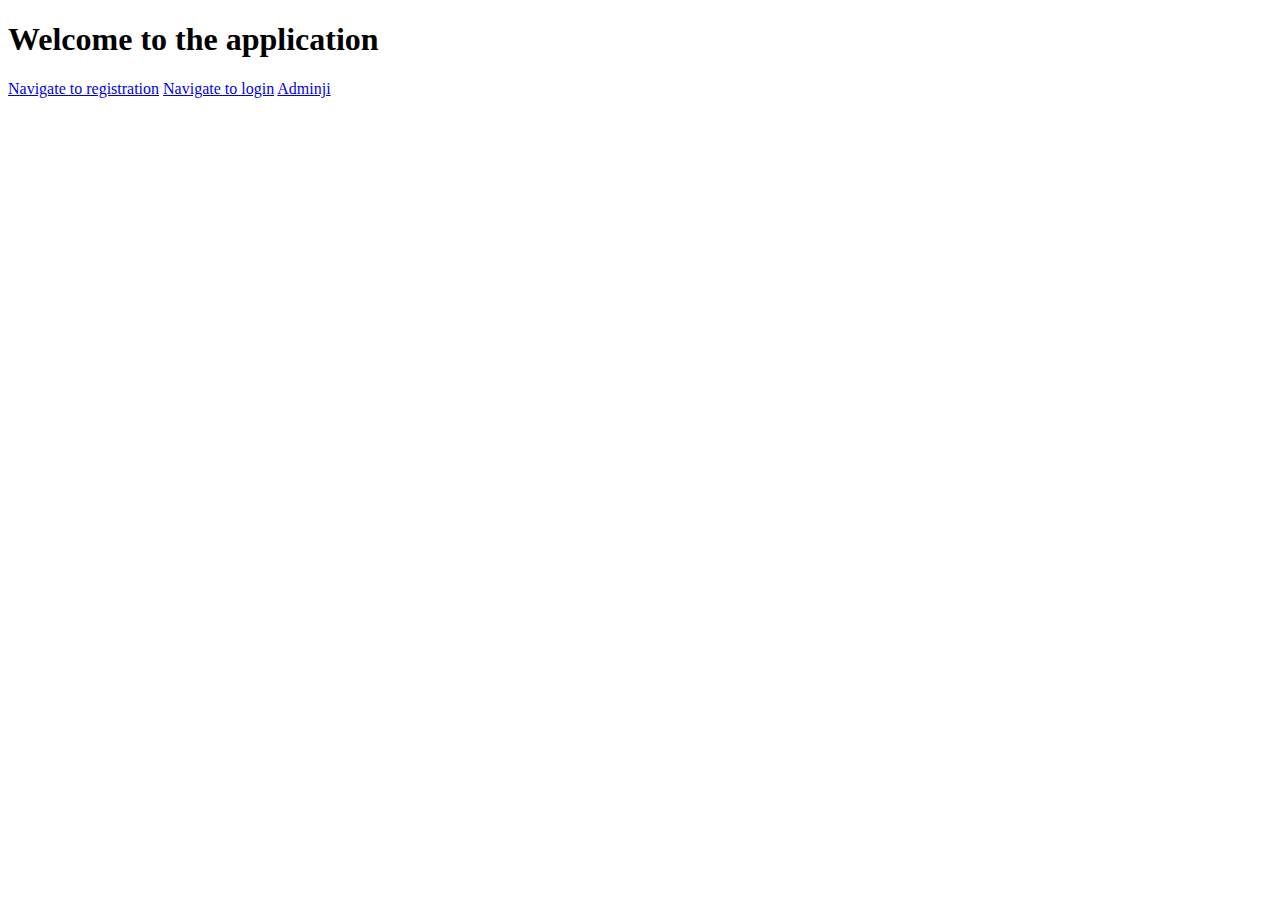
<file: src/main/resources/static/index.html>
<!DOCTYPE html>
<html lang="en" xmlns:th="http://www.thymeleaf.org" >
    <head>
        <meta charset="UTF-8">
        <title>Welcome page</title>
    </head>
    <body>
        <h1>Welcome to the application</h1>
        <a href="/register">Navigate to registration</a>
        <a href="/login">Navigate to login</a>
        <a href="/admin-login">Adminji</a>
    </body>
</html>
</file>
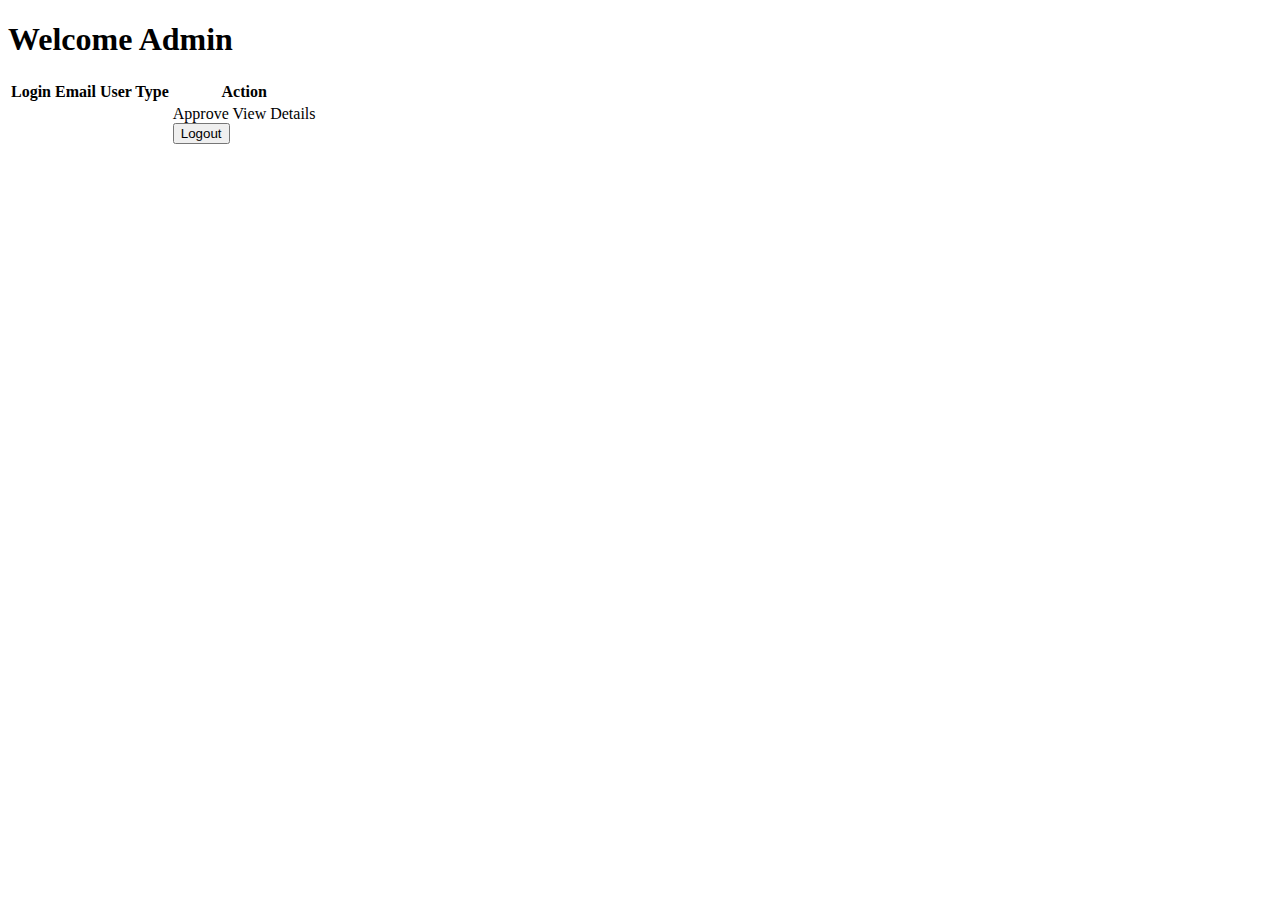
<file: src/main/resources/templates/admin-dashboard.html>
<!DOCTYPE html>
<html lang="en" xmlns:th="http://www.thymeleaf.org">
<head>
    <!-- Your head content -->
</head>
<body>
    <div class="admin-dashboard">
        <h1>Welcome Admin</h1>
        <table>
            <thead>
                <tr>
                    <th>Login</th>
                    <th>Email</th>
                    <th>User Type</th>
                    <th>Action</th>
                </tr>
            </thead>
            <tbody>
                <tr th:each="user : ${unapprovedUsers}">
                    <td th:text="${user.login}"></td>
                    <td th:text="${user.email}"></td>
                    <td th:text="${user.userType}"></td>
                    <td>
                        <!-- Use a hyperlink to initiate the approval process -->
                        <a th:href="@{'/admin/approve-user/' + ${user.id}}">Approve</a>

                        <!-- Add a link for viewing details if needed -->
                        <a th:href="@{'/view-details/' + ${user.id}}">View Details</a>

                        <!-- Logout form -->
                        <form method="post" th:action="@{/admin/logout}">
                            <button type="submit">Logout</button>
                        </form>
                    </td>
                </tr>
            </tbody>
        </table>
    </div>
</body>
</html>
</file>
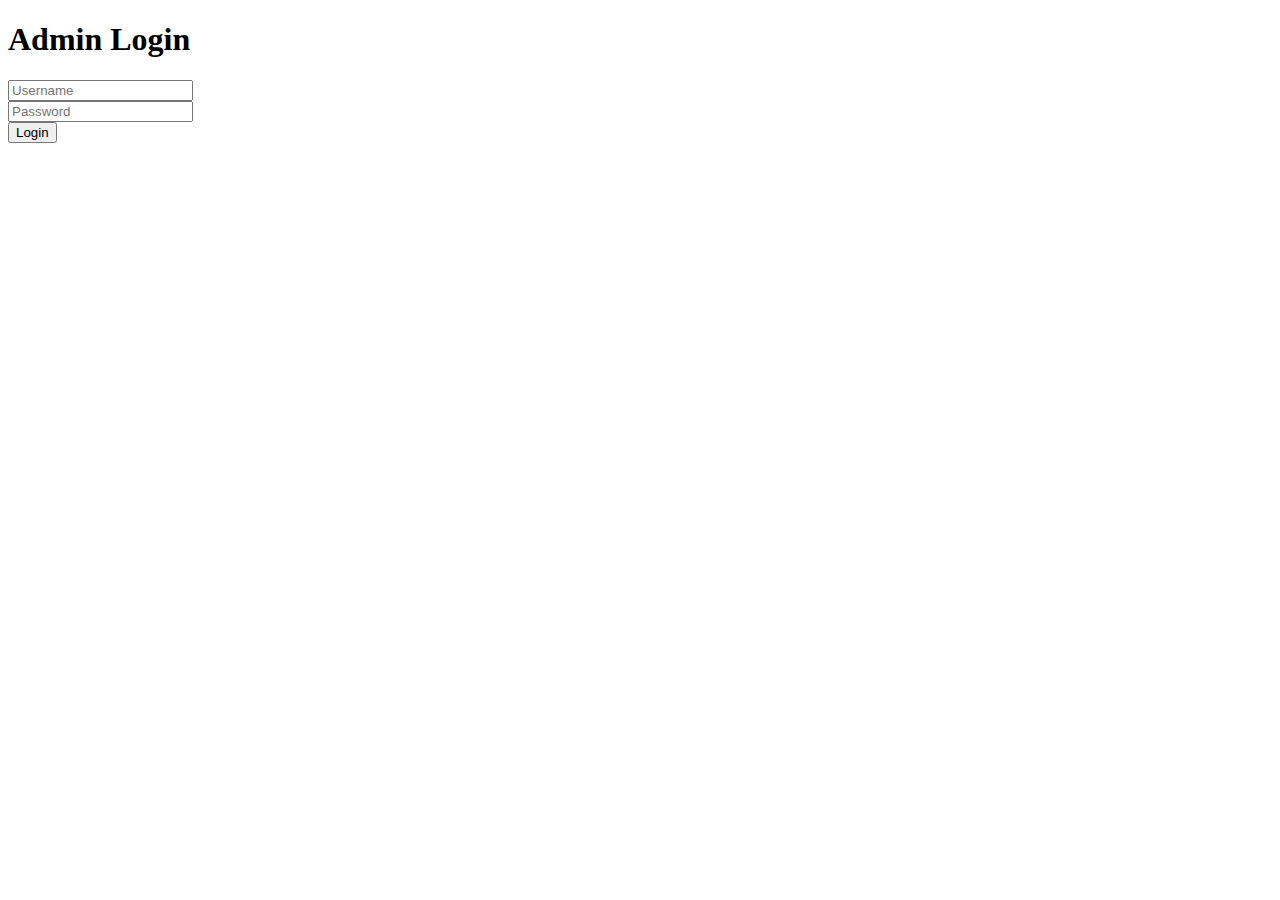
<file: src/main/resources/templates/admin-login.html>
<!DOCTYPE html>
<html lang="en" xmlns:th="http://www.thymeleaf.org">
<head>
    <!-- Your head content -->
</head>
<body>
    <div class="admin-login">
        <h1>Admin Login</h1>
        <form method="post" action="/admin-login">
            <div class="input-box">
                <input type="text" name="username" placeholder="Username">
            </div>
            <div class="input-box">
                <input type="password" name="password" placeholder="Password">
            </div>
            <button type="submit" class="btn">Login</button>
        </form>
    </div>
</body>
</html>
</file>
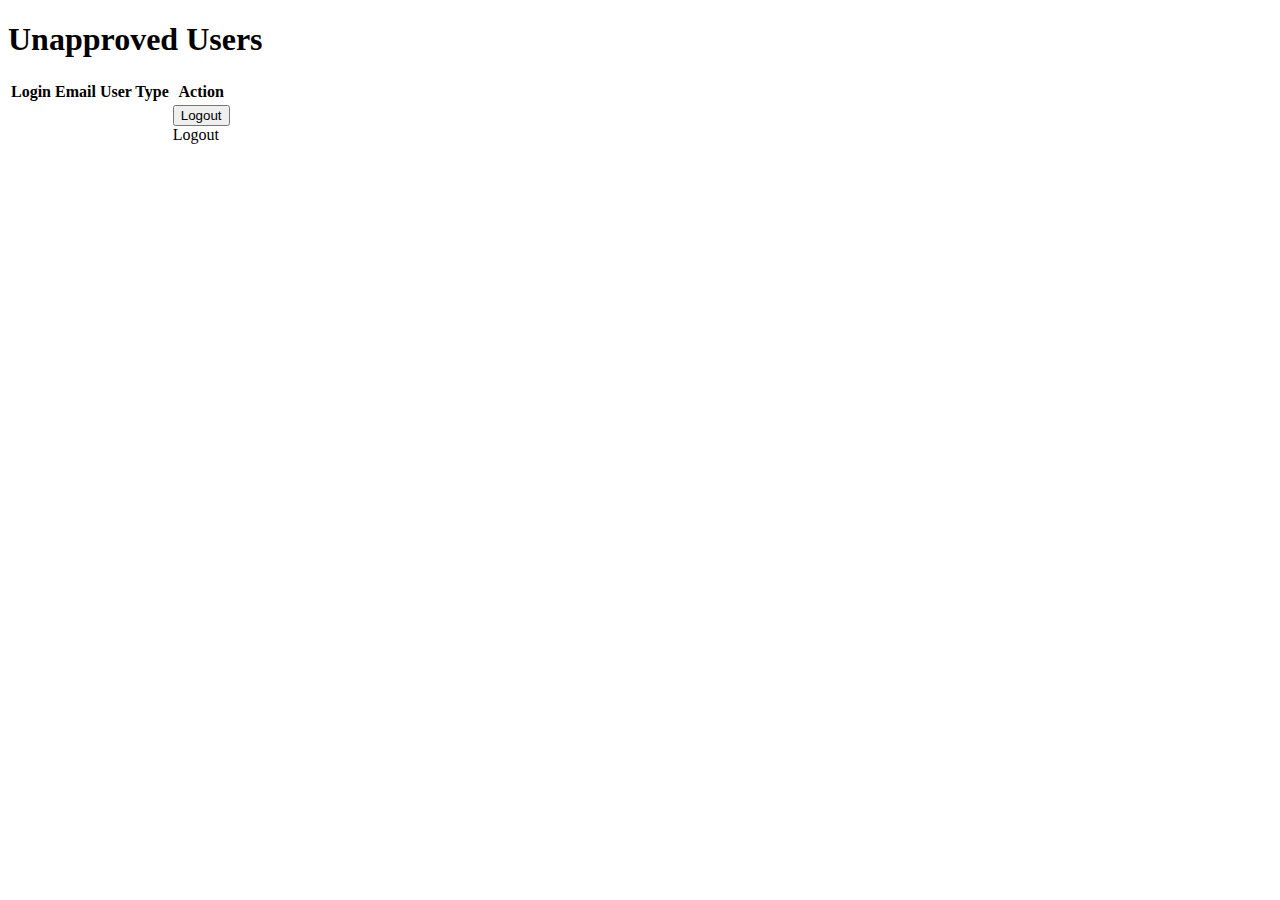
<file: src/main/resources/templates/admin-unapproved-users.html>
<!DOCTYPE html>
<html lang="en" xmlns:th="http://www.thymeleaf.org">
<head>
    <!-- Your head content -->
</head>
<body>
    <div class="admin-unapproved-users">
        <h1>Unapproved Users</h1>
        <table>
            <thead>
                <tr>
                    <th>Login</th>
                    <th>Email</th>
                    <th>User Type</th>
                    <th>Action</th>
                </tr>
            </thead>
            <tbody>
                <tr th:each="user : ${unapprovedUsers}">
                    <td th:text="${user.login}"></td>
                    <td th:text="${user.email}"></td>
                    <td th:text="${user.userType}"></td>
                    <td>
                        <!-- Logout link -->
<form method="post" th:action="@{/admin/logout}">
    <button type="submit">Logout</button>
</form>
<a th:href="@{/admin/logout}">Logout</a>

                    </td>
                </tr>
            </tbody>
        </table>
    </div>
</body>
</html>
</file>
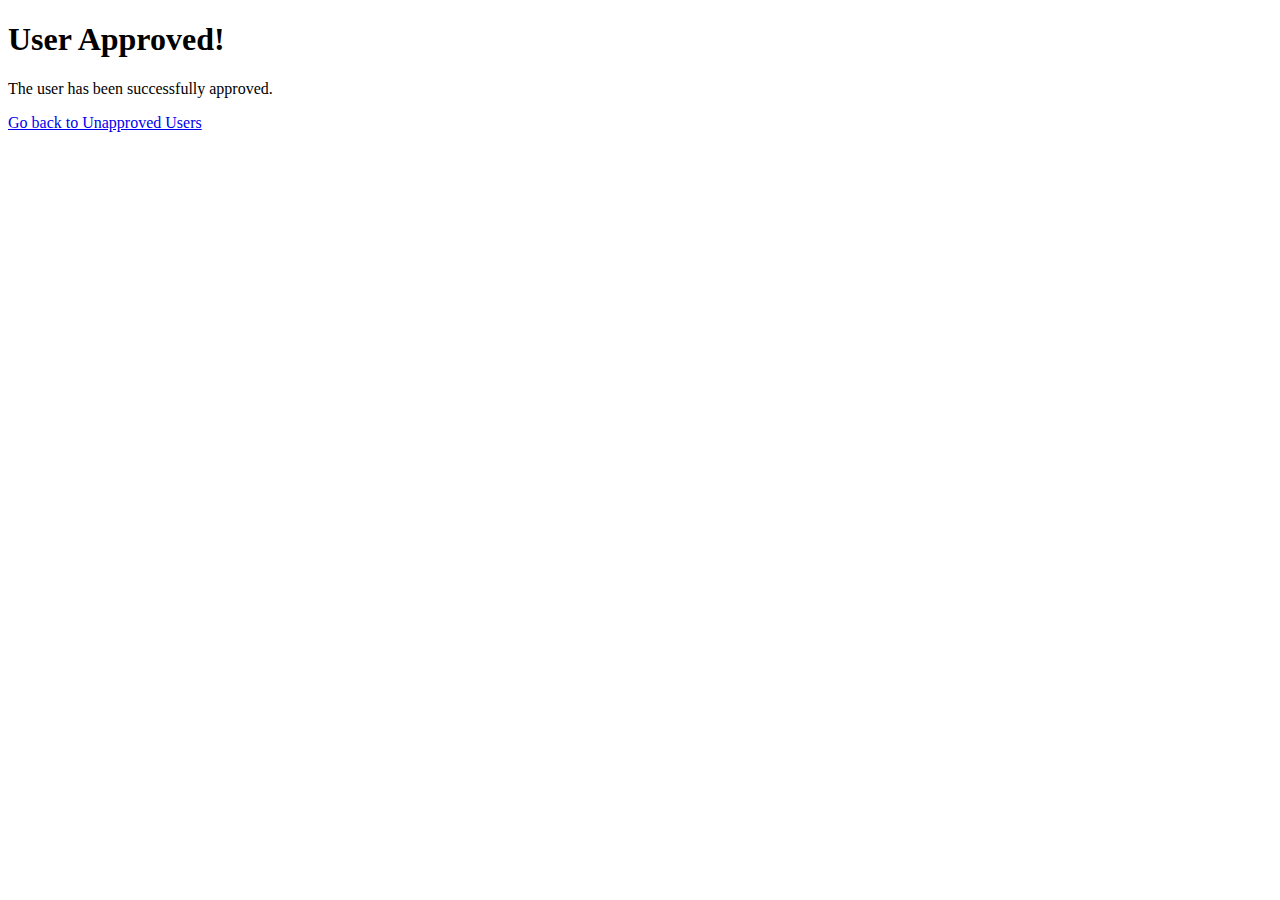
<file: src/main/resources/templates/approve-user.html>
<!DOCTYPE html>
<html lang="en" xmlns:th="http://www.thymeleaf.org">
<head>
    <!-- Your head content -->
</head>
<body>
    <div class="approval-message">
        <h1>User Approved!</h1>
        <p>The user has been successfully approved.</p>
        <a href="/admin/unapproved-users">Go back to Unapproved Users</a>
    </div>
</body>
</html>
</file>
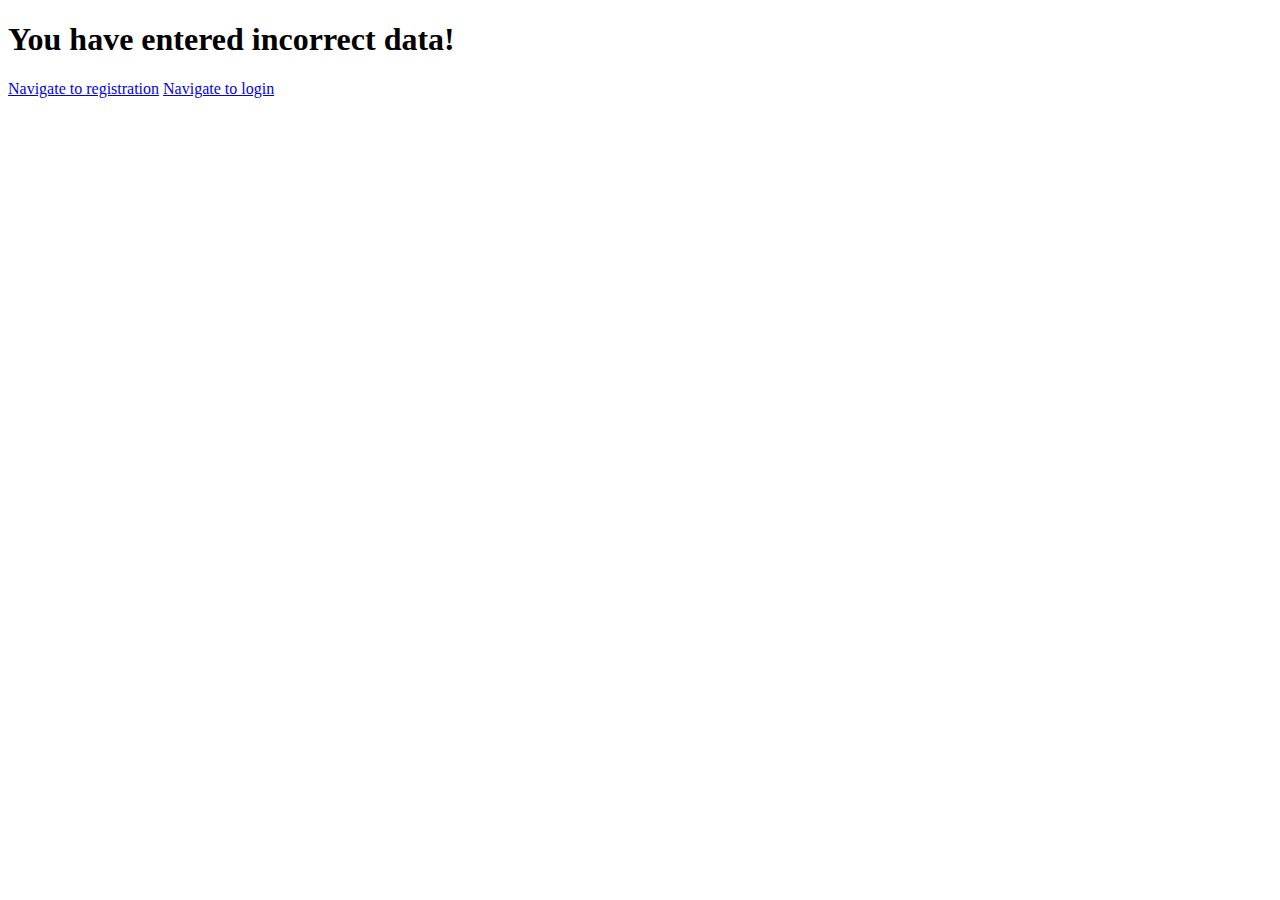
<file: src/main/resources/templates/error_Page.html>
<!DOCTYPE html>
<html lang="en" xmlns:th="http://www.thymeleaf.org">
    <head>
        <meta charset="UTF-8">
        <title>Error </title>
    </head>
    <body>
        <h1>You have entered incorrect data!</h1>
        <a href="/register">Navigate to registration</a>
        <a href="/login">Navigate to login</a>
    </body>
</html>
</file>
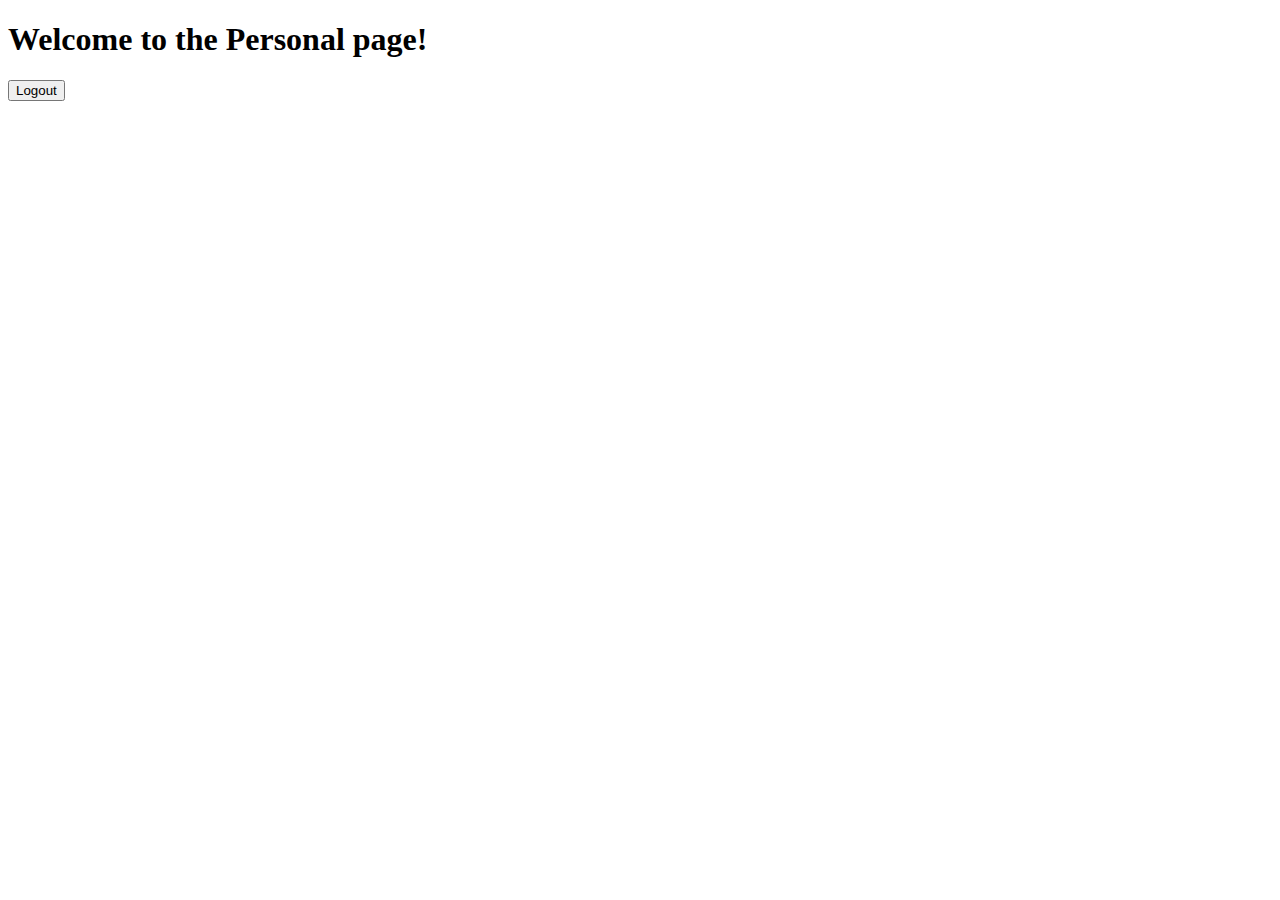
<file: src/main/resources/templates/personal_Page.html>
<!DOCTYPE html>
<html lang="en" xmlns:th="http://www.thymeleaf.org">
        <meta charset="UTF-8">
        <title>Personal Page </title>
    </head>
    <body>
        <h1>Welcome to the Personal page!<span th:text="${userLogin}"></span></h1>
        <form method="post" th:action="@{/logout}">
        <button type="submit">Logout</button>
    </body>
    </html>
</file>
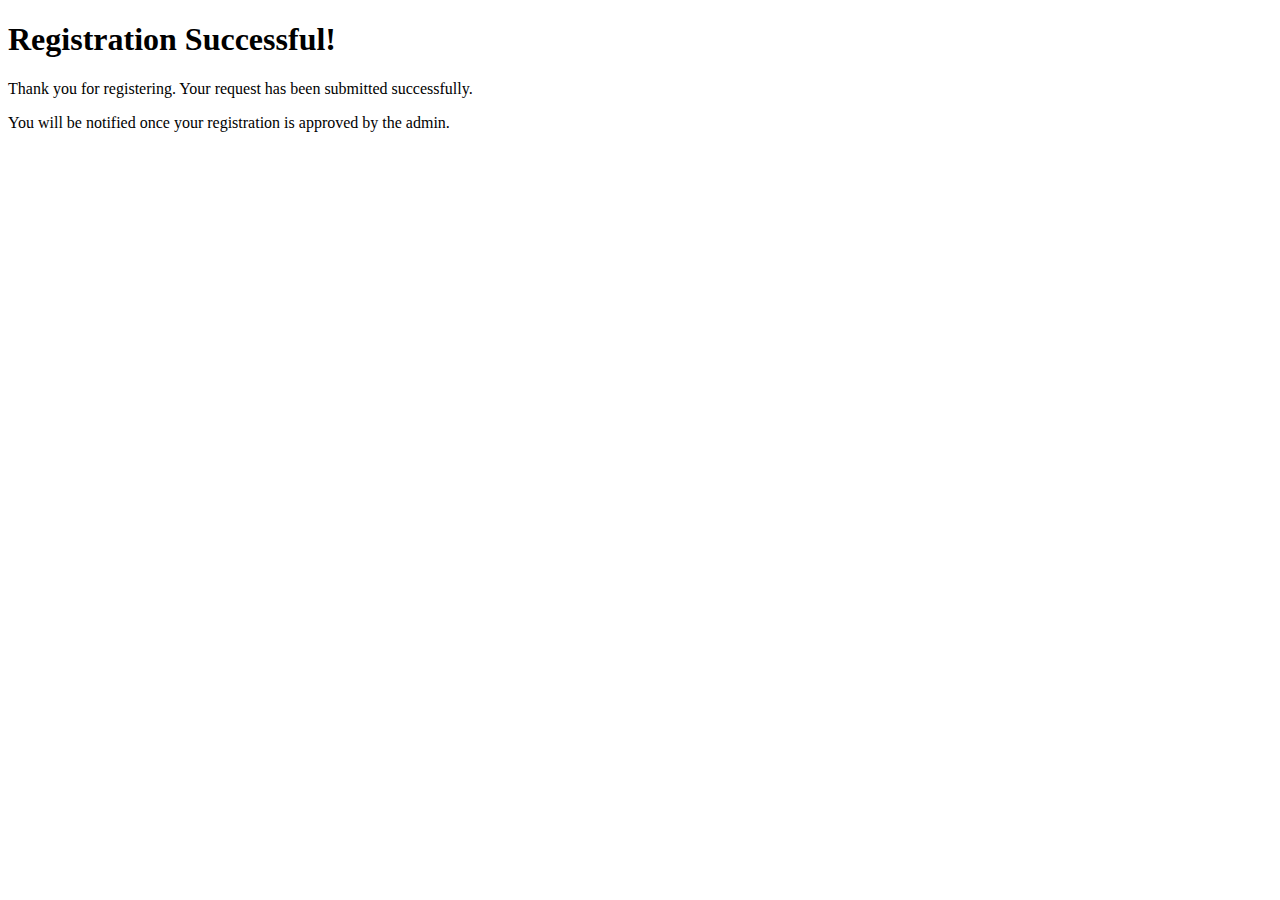
<file: src/main/resources/templates/registration-success.html>
<!DOCTYPE html>
<html lang="en" xmlns:th="http://www.thymeleaf.org">
<head>
    <meta charset="UTF-8">
    <meta name="viewport" content="width=device-width, initial-scale=1.0">
    <title>Registration Success</title>
</head>
<body>
    <div>
        <h1>Registration Successful!</h1>
        <p th:text="${message}"></p>
        <p>Thank you for registering. Your request has been submitted successfully.</p>
        <p>You will be notified once your registration is approved by the admin.</p>
        <!-- Add any additional content or styling as needed -->
    </div>
</body>
</html>
</file>
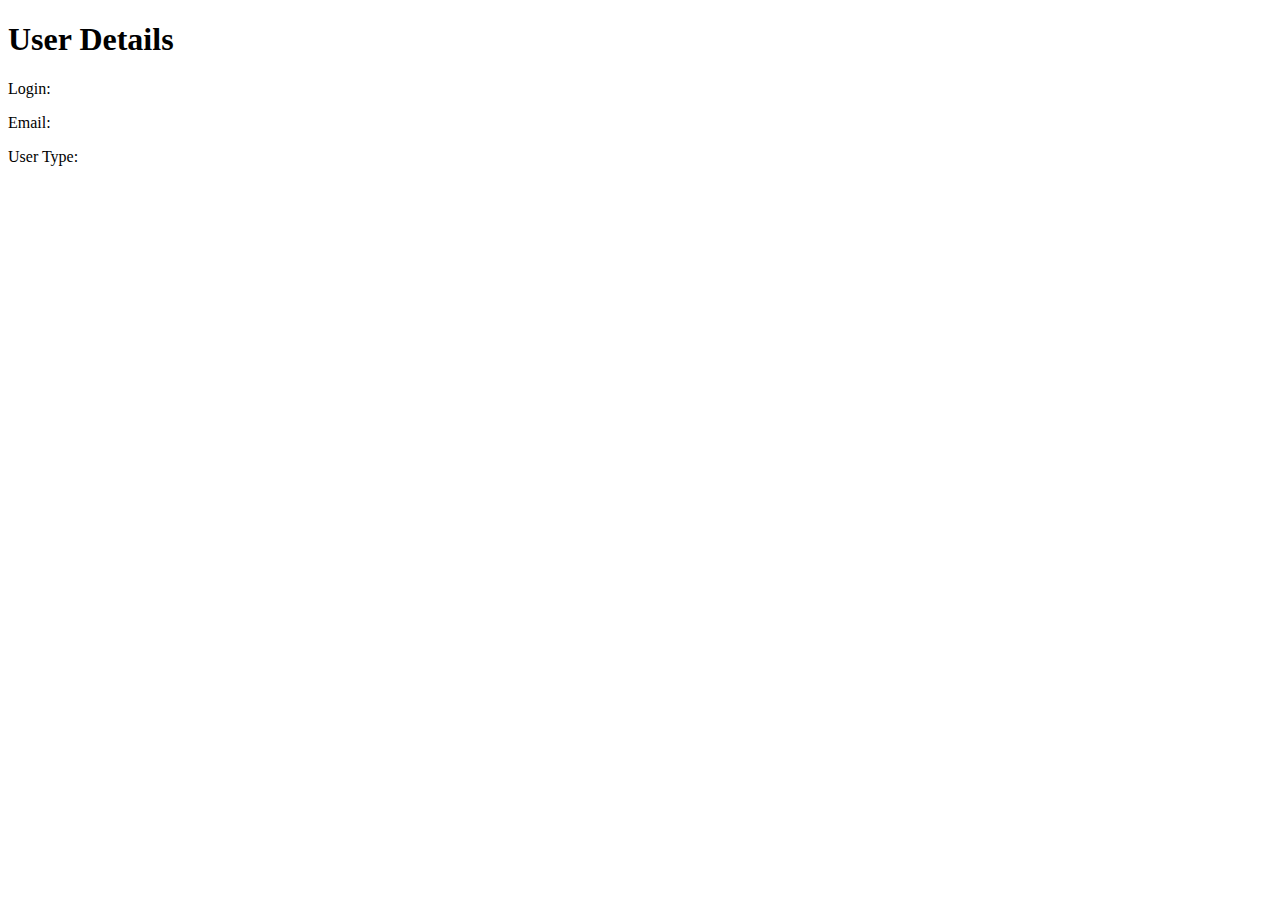
<file: src/main/resources/templates/view-details.html>
<!DOCTYPE html>
<html lang="en" xmlns:th="http://www.thymeleaf.org">
<head>
    <!-- Your head content -->
</head>
<body>
    <div class="user-details">
        <h1>User Details</h1>
        <p>Login: <span th:text="${userDetails.login}"></span></p>
        <p>Email: <span th:text="${userDetails.email}"></span></p>
        <p>User Type: <span th:text="${userDetails.userType}"></span></p>
        <!-- Add more details as needed -->
    </div>
</body>
</html>
</file>
